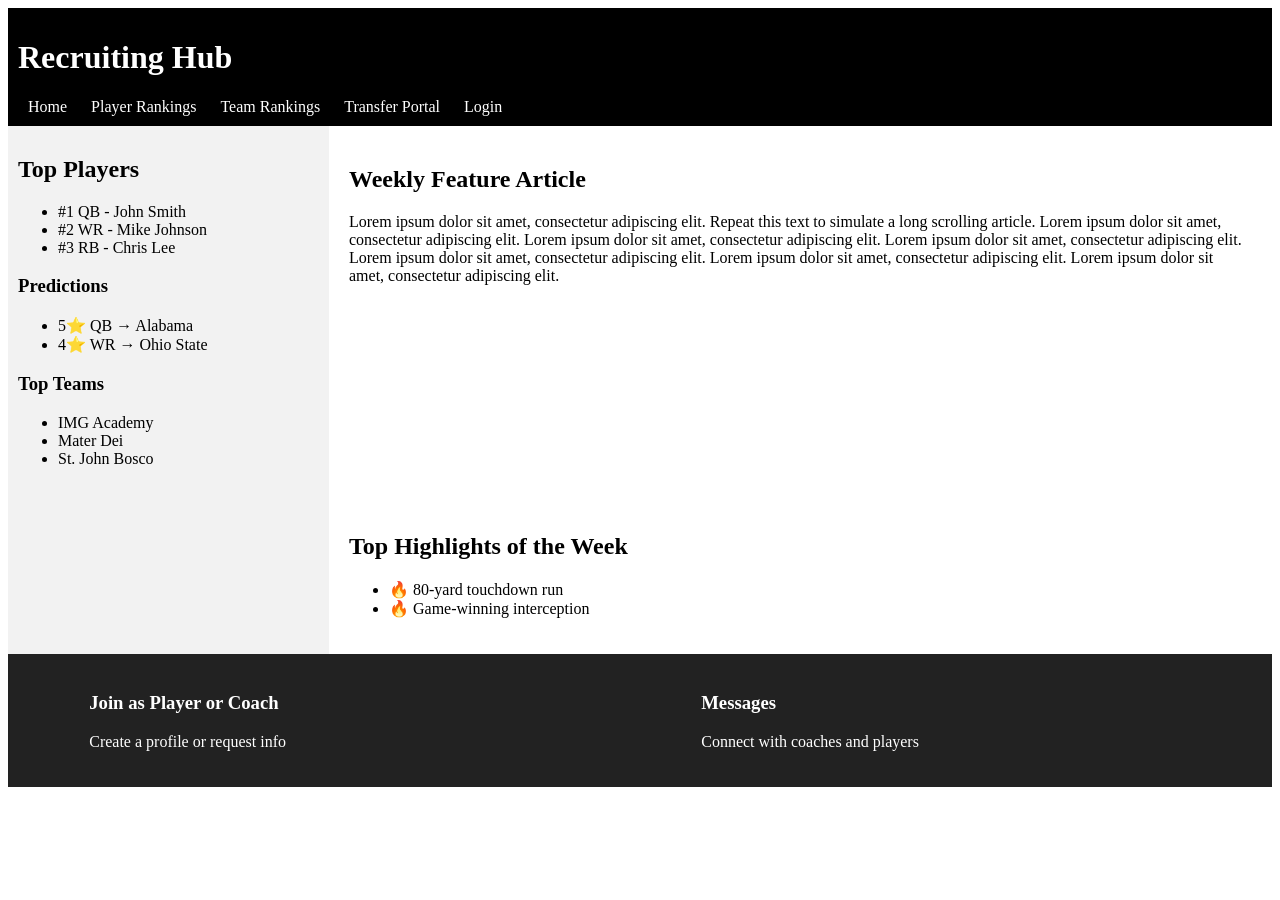
<file: index.html>
<!-- ======================= index.html ======================= -->
<!DOCTYPE html>
<html lang="en">
<head>
  <meta charset="UTF-8">
  <title>Recruiting Hub</title>
  <link rel="stylesheet" href="styles.css">
</head>
<body>

<header>
  <h1>Recruiting Hub</h1>
  <nav>
    <a href="index.html">Home</a>
    <a href="rankings.html">Player Rankings</a>
    <a href="teams.html">Team Rankings</a>
    <a href="#">Transfer Portal</a>
    <a href="#">Login</a>
  </nav>
</header>

<main class="grid">
      
  <!-- LEFT SIDEBAR -->
  <aside class="sidebar">
    <h2>Top Players</h2>
    <ul>
      <li>#1 QB - John Smith</li>
      <li>#2 WR - Mike Johnson</li>
      <li>#3 RB - Chris Lee</li>
    </ul>

    <h3>Predictions</h3>
    <ul>
      <li>5⭐ QB → Alabama</li>
      <li>4⭐ WR → Ohio State</li>
    </ul>

    <h3>Top Teams</h3>
    <ul>
      <li>IMG Academy</li>
      <li>Mater Dei</li>
      <li>St. John Bosco</li>
    </ul>  
  </aside>
      
  <!-- MAIN ARTICLE -->
  <section class="content">
    <h2>Weekly Feature Article</h2>
    <p class="long-article">
      Lorem ipsum dolor sit amet, consectetur adipiscing elit. Repeat this text to simulate a long scrolling article.
      Lorem ipsum dolor sit amet, consectetur adipiscing elit.
      Lorem ipsum dolor sit amet, consectetur adipiscing elit.
      Lorem ipsum dolor sit amet, consectetur adipiscing elit.
      Lorem ipsum dolor sit amet, consectetur adipiscing elit.
      Lorem ipsum dolor sit amet, consectetur adipiscing elit.
      Lorem ipsum dolor sit amet, consectetur adipiscing elit.
    </p>

    <h2>Top Highlights of the Week</h2>
    <ul>
      <li>🔥 80-yard touchdown run</li>
      <li>🔥 Game-winning interception</li>
    </ul>
  </section>

</main>

<footer>
  <div class="footer-box">
    <h3>Join as Player or Coach</h3>
    <p>Create a profile or request info</p>
  </div>

  <div class="footer-box">
    <h3>Messages</h3>
    <p>Connect with coaches and players</p>
  </div>
</footer>

</body>
</html>

  </aside>
</file>
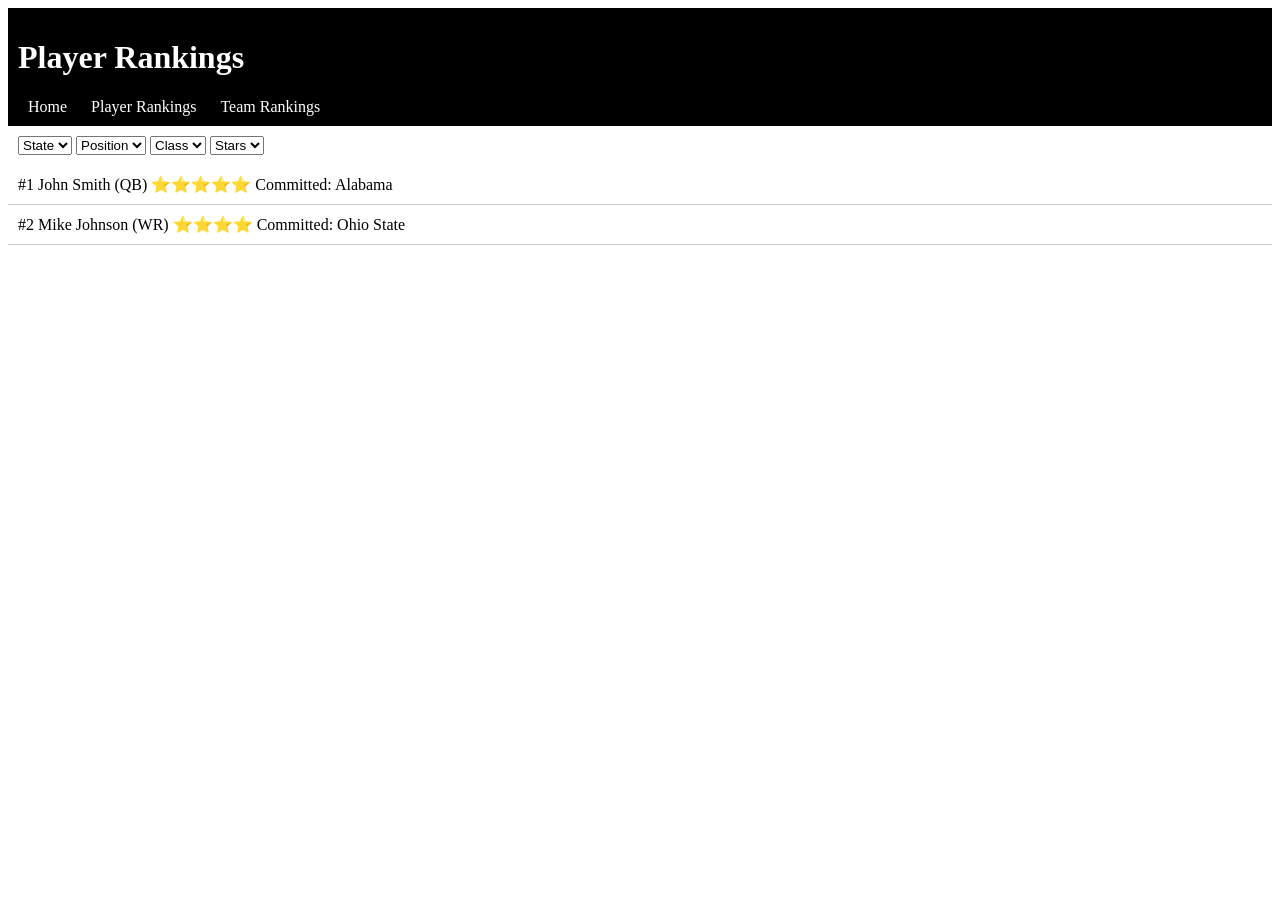
<file: rankings.html>
<!-- ======================= rankings.html ======================= -->
<!DOCTYPE html>
<html lang="en">
<head>
  <meta charset="UTF-8">
  <title>Player Rankings</title>
  <link rel="stylesheet" href="styles.css">
</head>
<body>

<header>
  <h1>Player Rankings</h1>
  <nav>
    <a href="index.html">Home</a>
    <a href="rankings.html">Player Rankings</a>
    <a href="teams.html">Team Rankings</a>
  </nav>
</header>

<section class="filters">
  <select>
    <option>State</option>
  </select>
  <select>
    <option>Position</option>
  </select>
  <select>
    <option>Class</option>
  </select>
  <select>
    <option>Stars</option>
  </select>
</section>

<section class="ranking-list">
  <div class="player">
    <span>#1 John Smith (QB)</span>
    <span>⭐⭐⭐⭐⭐</span>
    <span>Committed: Alabama</span>
  </div>

  <div class="player">
    <span>#2 Mike Johnson (WR)</span>
    <span>⭐⭐⭐⭐</span>
    <span>Committed: Ohio State</span>
  </div>
</section>

</body>
</html>
</file>
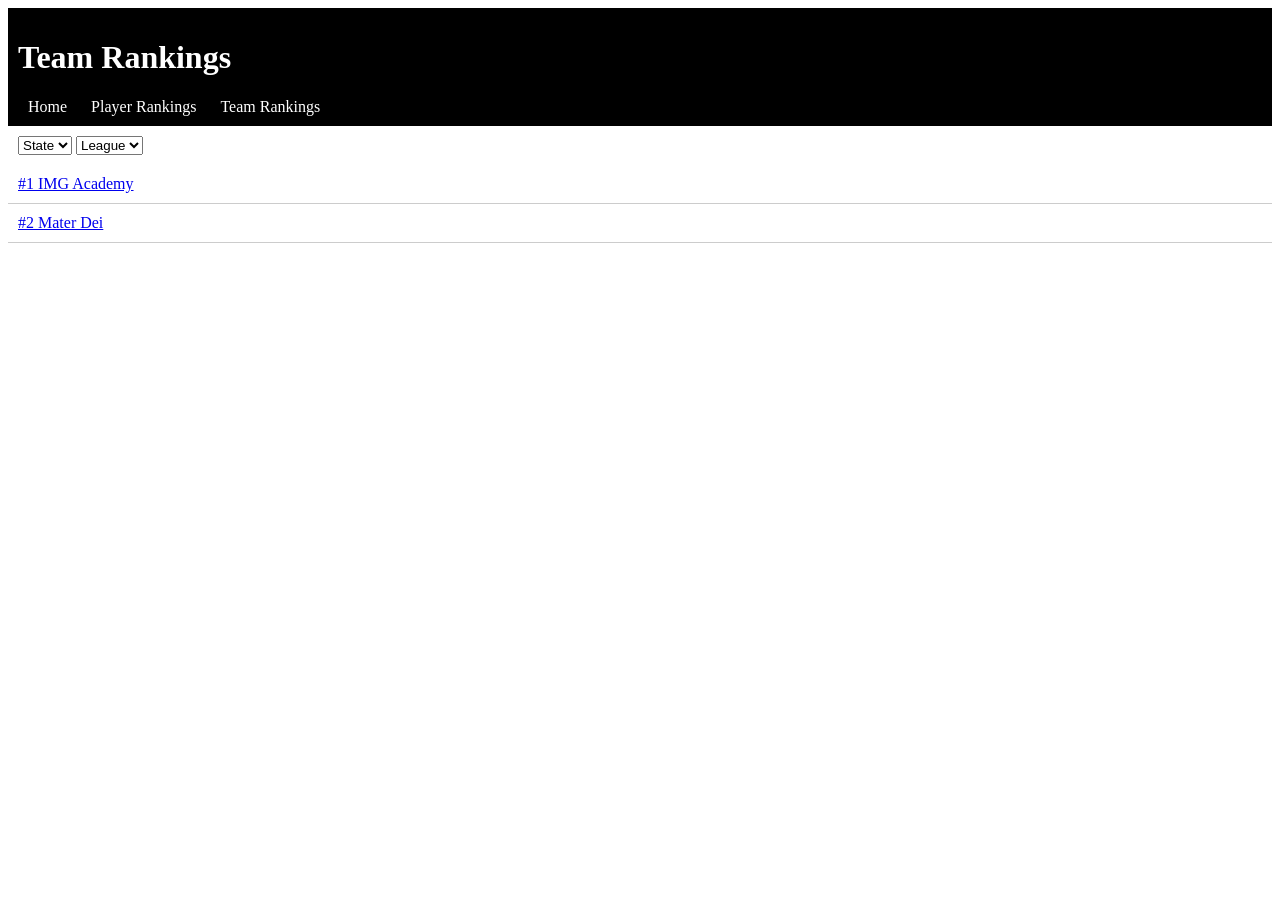
<file: teams.html>
<!-- ======================= teams.html ======================= -->
<!DOCTYPE html>
<html lang="en">
<head>
  <meta charset="UTF-8">
  <title>Team Rankings</title>
  <link rel="stylesheet" href="styles.css">
</head>
<body>

<header>
  <h1>Team Rankings</h1>
  <nav>
    <a href="index.html">Home</a>
    <a href="rankings.html">Player Rankings</a>
    <a href="teams.html">Team Rankings</a>
  </nav>
</header>

<section class="filters">
  <select>
    <option>State</option>
  </select>
  <select>
    <option>League</option>
  </select>
</section>

<section class="team-list">
  <div class="team">
    <a href="#">#1 IMG Academy</a>
  </div>
  <div class="team">
    <a href="#">#2 Mater Dei</a>
  </div>
</section>

</body>
</html>
</file>
<file: styles.css>
<!-- ======================= styles.css ======================= -->
body {
  font-family: Arial;
  margin: 0;
}

header {
  background: black;
  color: white;
  padding: 10px;
}

nav a {
  margin: 10px;
  color: white;
  text-decoration: none;
}

.grid {
  display: flex;
}

.sidebar {
  width: 25%;
  background: #f2f2f2;
  padding: 10px;
}

.content {
  width: 75%;
  padding: 20px;
}

.long-article {
  height: 300px;
  overflow-y: scroll;
}

footer {
  display: flex;
  justify-content: space-around;
  background: #222;
  color: white;
  padding: 20px;
}

.footer-box {
  width: 40%;
}

.filters {
  padding: 10px;
}

.player, .team {
  padding: 10px;
  border-bottom: 1px solid #ccc;
}
</file>
